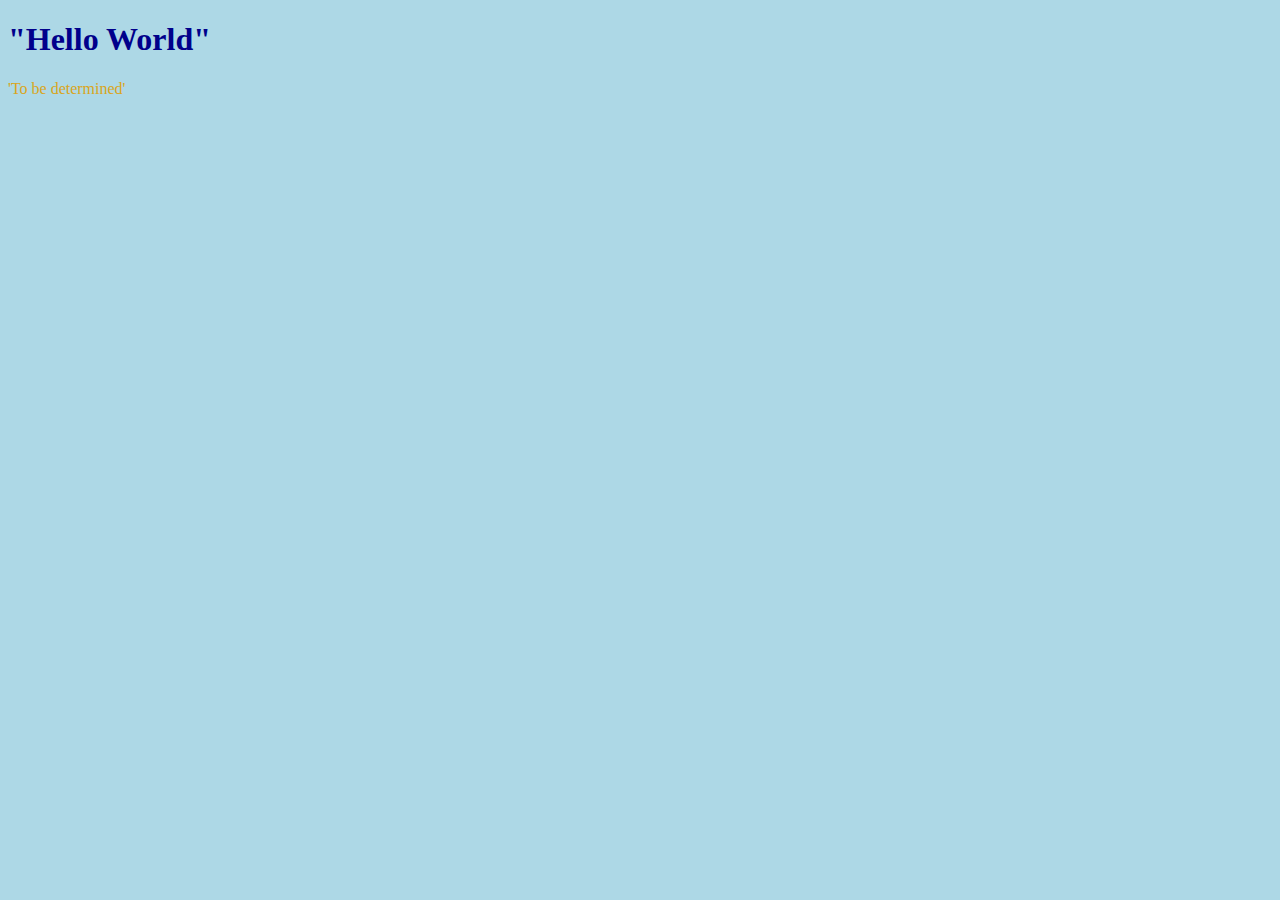
<file: index.html>
<!DOCTYPE html>
<html lang="en">

<head>
    <meta charset="UTF-8">
    <meta name="viewport" content="width=device-width, initial-scale=1.0">
    <title>Document</title>
</head>
<link rel="stylesheet" href="style.css">

<body>
    <h1>"Hello World"</h1>
    <p>'To be determined'</p>
    <script src="script.js"></script>

</body>

</html>
</file>
<file: style.css>
body {
    background-color: lightblue;

}

h1 {
    color: darkblue
}

p {
    color: goldenrod
}
</file>
